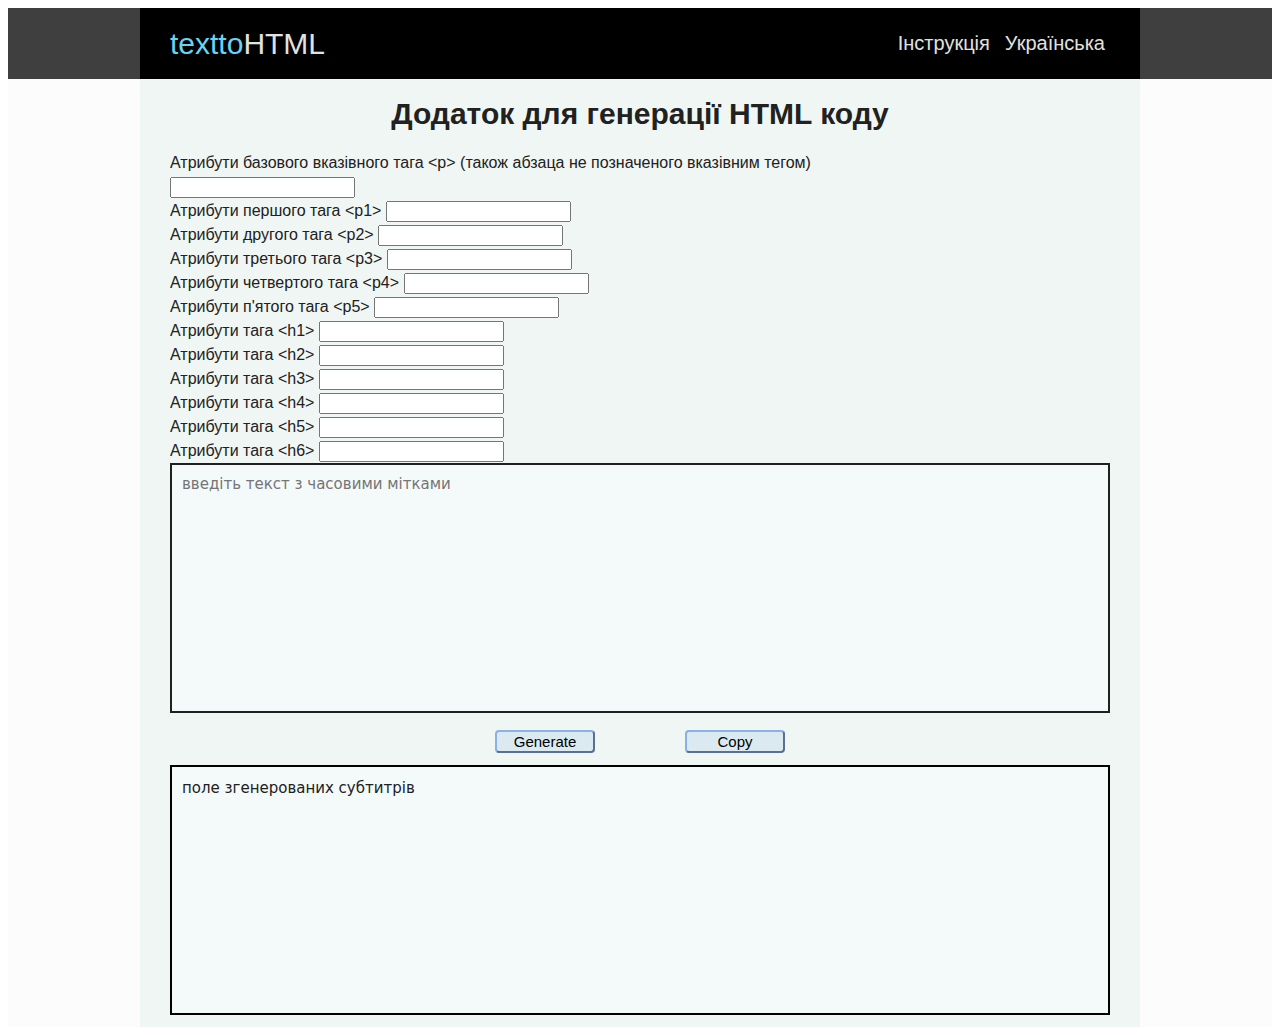
<file: index.html>
<!DOCTYPE html>
<html lang="uk">
<head>
    <meta charset="UTF-8">
    <meta name="viewport" content="width=device-width, initial-scale=1.0">
    <!-- <meta http-equiv="X-UA-Compatible" content="IE=edge"> -->
    <meta name="viewport" content="width=device-width, initial-scale=1.0">
    <link rel="stylesheet" href="./css/main.css">
    <title>Генератор субтитрів із тексту з часовими мітками</title>
</head>
<body>
    <header class="header">
        <div  class="container">
            <a href="./" class="logo link"><span class="logo-first">textto</span><span>HTML</span></a>
            <nav class="site-nav">
                <a href="./instruction.html" class="link site-nav__link">
                    <p class="site-nav__element">Інструкція</p>
                </a>
                <div class="site-nav__element language language-js"><span>Українська</span></div>
            </nav>
        </div>  
    </header>
    <main class="main">
        <div class="wrapper container">
            <h1 class="title">Додаток для генерації HTML коду</h1>
            <form class="form">
                <label for="tag-p-base">
                    <span>Атрибути базового вказівного тага &#60;p&#62; (також абзаца не позначеного вказівним тегом)</p> </span>
                    <input id="tag-p-base" type="text" name="tag-p-base" />
                </label>
                <label for="tag-p-first">
                    <span>Атрибути першого тага &#60;p1&#62;</span>
                    <input id="tag-p-first" type="text" name="tag-p-first" />
                </label>
                <label for="tag-p-second">
                    <span>Атрибути другого тага &#60;p2&#62;</span>
                    <input id="tag-p-second" type="text" name="tag-p-second" />
                </label>
                <label for="tag-p-third">
                    <span>Атрибути третього тага &#60;p3&#62;</span>
                    <input id="tag-p-third" type="text" name="tag-p-third" />
                </label>
                <label for="tag-p-third">
                    <span>Атрибути четвертого тага &#60;p4&#62;</span>
                    <input id="tag-p-fourth" type="text" name="tag-p-fourth" />
                </label>
                <label for="tag-p-third">
                    <span>Атрибути п'ятого тага &#60;p5&#62;</span>
                    <input id="tag-p-fifth" type="text" name="tag-p-fifth" />
                </label>
                <label for="tag-h-first">
                    <span>Атрибути тага &#60;h1&#62;</span>
                    <input id="tag-h-first" type="text" name="tag-h-first" />
                </label>
                <label for="tag-h-second">
                    <span>Атрибути тага &#60;h2&#62;</span>
                    <input id="tag-h-second" type="text" name="tag-h-second" />
                </label>
                <label for="tag-h-third">
                    <span>Атрибути тага &#60;h3&#62;</span>
                    <input id="tag-h-third" type="text" name="tag-h-third" />
                </label>
                <label for="tag-h-third">
                    <span>Атрибути тага &#60;h4&#62;</span>
                    <input id="tag-h-fourth" type="text" name="tag-h-fourth" />
                </label>
                <label for="tag-h-third">
                    <span>Атрибути тага &#60;h5&#62;</span>
                    <input id="tag-h-fifth" type="text" name="tag-h-fifth" />
                </label>
                <label for="tag-h-sixth">
                    <span>Атрибути тага &#60;h6&#62;</span>
                    <input id="tag-h-sixth" type="text" name="tag-h-sixth" />
                </label>
                <textarea placeholder="введіть текст з часовими мітками" cols="30" rows="10"
                    class="textarea-input js-textarea-input"></textarea>
                <!-- <div class="form__method-wrapper">
                    <p class="form__format-description js-method-description">Оберіть формат субтитрів:</p>
                    <div class="form__choice-wrapper">
                    
                        <label class="form__format-choice  sbv">
                            SBV
                            <input type="radio" name="format" checked class="js-choose-sbv-format">
                        </label>
                        <label class="form__format-choice  srt">
                            SRT
                            <input type="radio" name="format" class="js-choose-srt-format">
                        </label>
                    </div>
                </div> -->
                <div class="form__button-choice">
                    <div class="form__button-wrapper">
                        <button type="button" class="form__button js-button-start">
                            Generate
                        </button>
                    </div>
                    <div class="form__button-wrapper">
                        <button type="button" class="form__button js-button-copy">
                            Copy
                        </button>
                    </div>
                </div>
            </form>
            <div class="textarea-output js-textarea-output">поле згенерованих субтитрів</div>
        </div>
    </main>
 
    <script src="parser.js" type="module"></script>
</body>
</html>
</file>
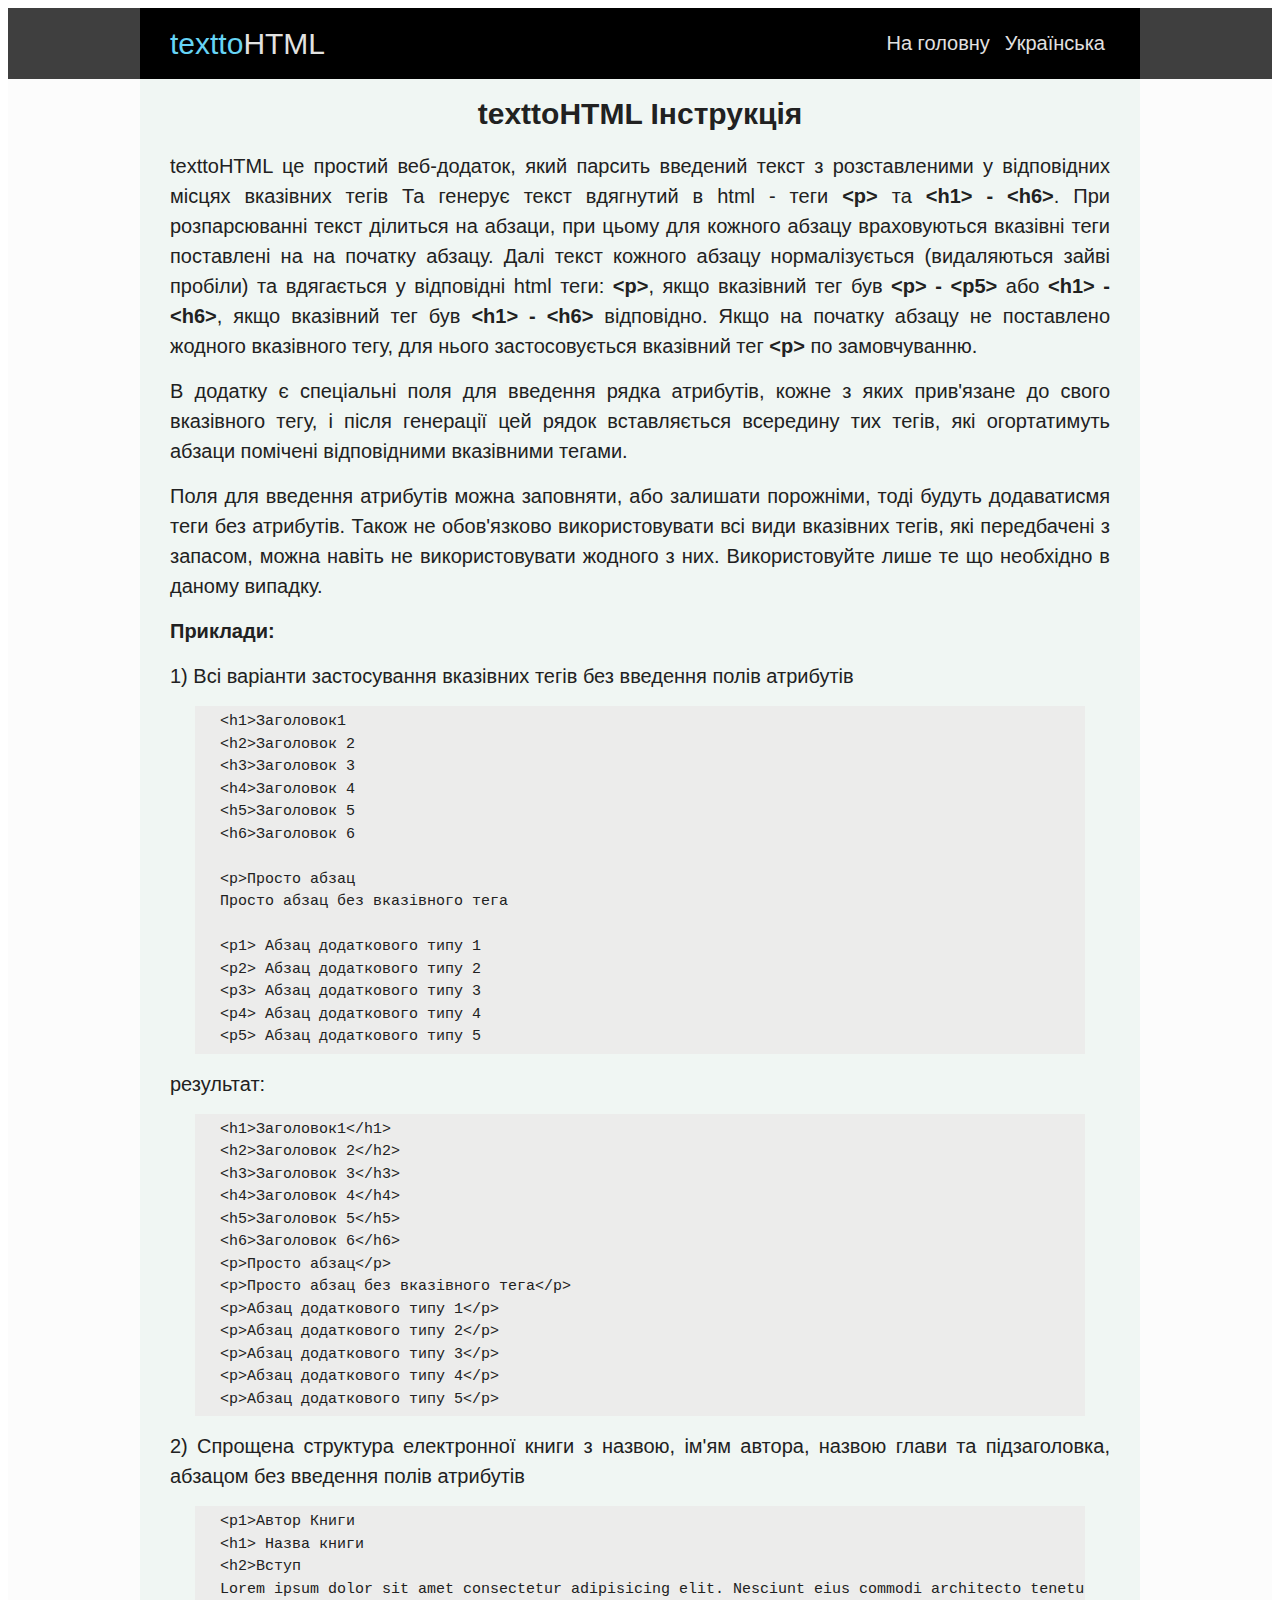
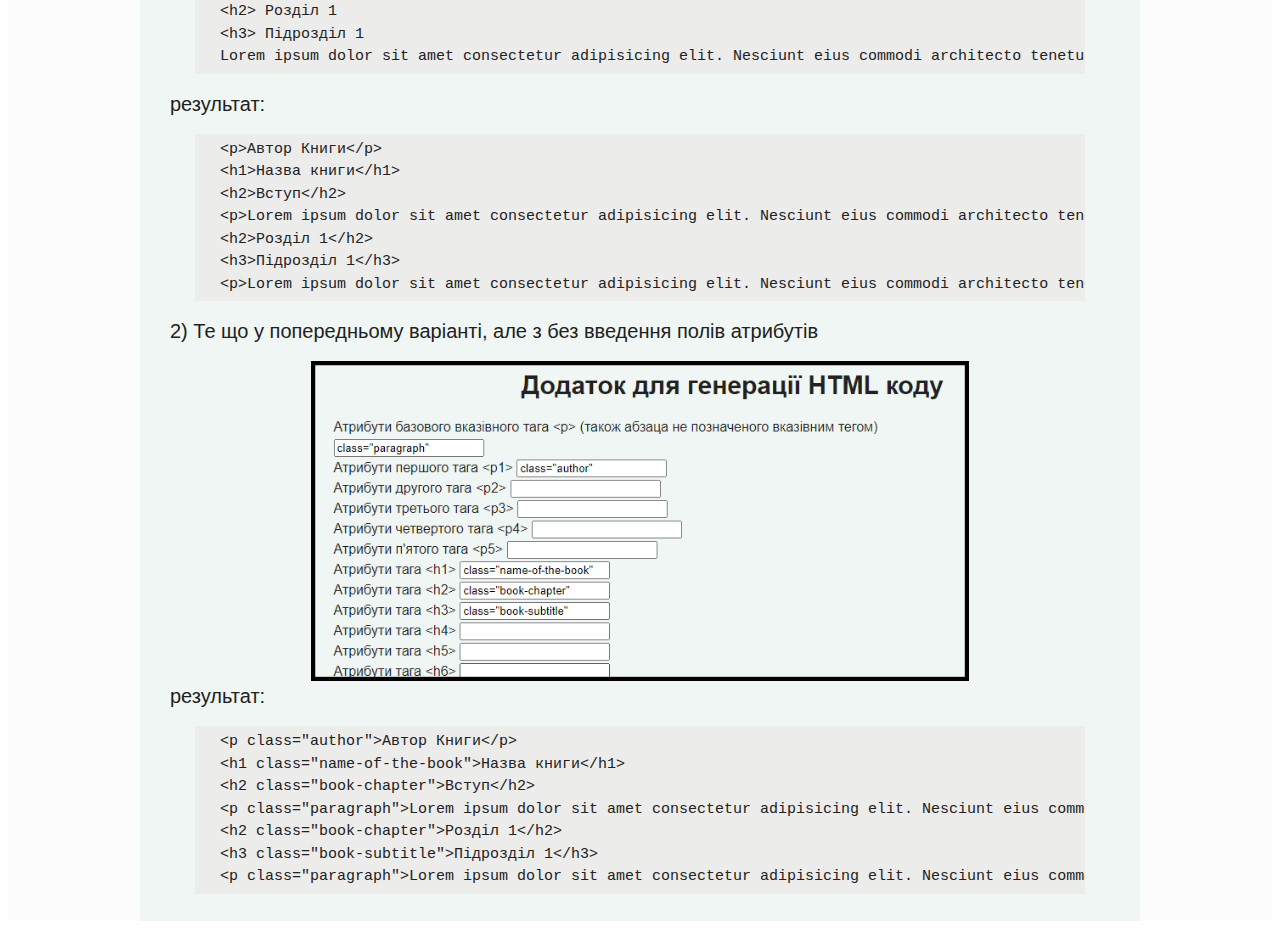
<file: instruction.html>
<!DOCTYPE html>
<html lang="uk">

<head>
    <meta charset="UTF-8">
    <meta name="viewport" content="width=device-width, initial-scale=1.0">
    <!-- <meta http-equiv="X-UA-Compatible" content="IE=edge"> -->
    <meta name="viewport" content="width=device-width, initial-scale=1.0">
    <link rel="stylesheet" href="./css/main.css">
    <title>Парсер тексту в HTML - Інструкція</title>
</head>

<body>
    <header class="header">
        <div class="container">
            <a href="./" class="logo link"><span class="logo-first">textto</span><span>HTML</span></a>
            <nav class="site-nav">
                <a href="./" class="link site-nav__link" rel="noreferrer noopener">
                    <p class="site-nav__element">На головну</p>
                </a>
                <div class="site-nav__element language language-js"><span>Українська</span></div>
            </nav>
        </div>
    </header>
    <main class="main">
        <div class="wrapper container">
            <h1 class="title">texttoHTML Інструкція</h1>
            <p class="description">
                texttoHTML це простий веб-додаток, який парсить введений текст з розставленими у відповідних місцях вказівних тегів Та генерує текст вдягнутий в html - теги <b>&#60;p&#62;</b> та <b>&#60;h1&#62; - &#60;h6&#62;</b>.
                При розпарсюванні текст ділиться на абзаци, при цьому для кожного абзацу враховуються вказівні теги поставлені на на початку абзацу. Далі текст кожного абзацу нормалізується (видаляються зайві пробіли) та вдягається у відповідні html теги: <b>&#60;p&#62;</b>, якщо вказівний тег був <b>&#60;p&#62; - &#60;p5&#62;</b> або <b>&#60;h1&#62; - &#60;h6&#62;</b>, якщо вказівний тег був <b>&#60;h1&#62; - &#60;h6&#62;</b> відповідно. 
                Якщо на початку абзацу не поставлено жодного вказівного тегу, для нього застосовується вказівний тег <b>&#60;p&#62;</b> по замовчуванню.
            </p>
            <p class="description">
                В додатку є спеціальні поля для введення рядка атрибутів, кожне з яких прив'язане до свого вказівного тегу, і після генерації цей рядок вставляється всередину тих тегів, які огортатимуть абзаци помічені відповідними вказівними тегами.
            </p>
            <p class="description"> Поля для введення атрибутів можна заповняти, або залишати порожніми, тоді будуть додаватисмя теги без атрибутів. Також
            не обов'язково використовувати всі види вказівних тегів, які передбачені з запасом, можна навіть не використовувати
            жодного з них. Використовуйте лише те що необхідно в даному випадку.</p>
            <p class="description">
                <b>Приклади:</b>
            </p>
            <p class="description">
                1&#41; Всі варіанти застосування вказівних тегів без введення полів атрибутів
            </p>
            <pre class="description-box"><code>&#60;h1&#62;Заголовок1
&#60;h2&#62;Заголовок 2
&#60;h3&#62;Заголовок 3
&#60;h4&#62;Заголовок 4
&#60;h5&#62;Заголовок 5
&#60;h6&#62;Заголовок 6

&#60;p&#62;Просто абзац
Просто абзац без вказівного тега

&#60;p1&#62; Абзац додаткового типу 1
&#60;p2&#62; Абзац додаткового типу 2
&#60;p3&#62; Абзац додаткового типу 3
&#60;p4&#62; Абзац додаткового типу 4
&#60;p5&#62; Абзац додаткового типу 5</code></pre>
            <p class="description">
                результат:
            </p>
            <pre class="description-box">&#60;h1&#62;Заголовок1&#60;/h1&#62;
&#60;h2&#62;Заголовок 2&#60;/h2&#62;
&#60;h3&#62;Заголовок 3&#60;/h3&#62;
&#60;h4&#62;Заголовок 4&#60;/h4&#62;
&#60;h5&#62;Заголовок 5&#60;/h5&#62;
&#60;h6&#62;Заголовок 6&#60;/h6&#62;
&#60;p&#62;Просто абзац&#60;/p&#62;
&#60;p&#62;Просто абзац без вказівного тега&#60;/p&#62;
&#60;p&#62;Абзац додаткового типу 1&#60;/p&#62;
&#60;p&#62;Абзац додаткового типу 2&#60;/p&#62;
&#60;p&#62;Абзац додаткового типу 3&#60;/p&#62;
&#60;p&#62;Абзац додаткового типу 4&#60;/p&#62;
&#60;p&#62;Абзац додаткового типу 5&#60;/p&#62;</code></pre>
            </p>
            <p class="description">
                2&#41; Спрощена структура електронної книги з назвою, ім'ям автора, назвою глави та підзаголовка, абзацом без введення полів атрибутів
            </p>
<pre class="description-box"><code>&#60;p1&#62;Автор Книги
&#60;h1&#62; Назва книги
&#60;h2&#62;Вступ
Lorem ipsum dolor sit amet consectetur adipisicing elit. Nesciunt eius commodi architecto tenetur nulla saepe voluptas fuga fugit velit provident!
&#60;h2&#62; Розділ 1
&#60;h3&#62; Підрозділ 1
Lorem ipsum dolor sit amet consectetur adipisicing elit. Nesciunt eius commodi architecto tenetur nulla saepe voluptas fuga fugit velit provident!</code></pre>
            <p class="description">
                результат:
            </p>
<pre class="description-box"><code>&#60;p&#62;Автор Книги&#60;/p&#62;
&#60;h1&#62;Назва книги&#60;/h1&#62;
&#60;h2&#62;Вступ&#60;/h2&#62;
&#60;p&#62;Lorem ipsum dolor sit amet consectetur adipisicing elit. Nesciunt eius commodi architecto tenetur nulla saepe voluptas fuga fugit velit provident!&#60;/p&#62;
&#60;h2&#62;Розділ 1&#60;/h2&#62;
&#60;h3&#62;Підрозділ 1&#60;/h3&#62;
&#60;p&#62;Lorem ipsum dolor sit amet consectetur adipisicing elit. Nesciunt eius commodi architecto tenetur nulla saepe voluptas fuga fugit velit provident!&#60;/p&#62;</code></pre>
            <p class="description">
                2&#41; Те що у попередньому варіанті, але з без введення полів атрибутів<div class=""></div>
            </p>
            <img src="./screan-first.png" alt="Скрін з заповненими полями для атрибутів">
            <p class="description">
                результат:
            </p>
<pre class="description-box"><code>&#60;p class="author"&#62;Автор Книги&#60;/p&#62;
&#60;h1 class="name-of-the-book"&#62;Назва книги&#60;/h1&#62;
&#60;h2 class="book-сhapter"&#62;Вступ&#60;/h2&#62;
&#60;p class="paragraph"&#62;Lorem ipsum dolor sit amet consectetur adipisicing elit. Nesciunt eius commodi architecto tenetur nulla saepe voluptas fuga fugit velit provident!&#60;/p&#62;
&#60;h2 class="book-сhapter"&#62;Розділ 1&#60;/h2&#62;
&#60;h3 class="book-subtitle"&#62;Підрозділ 1&#60;/h3&#62;
&#60;p class="paragraph"&#62;Lorem ipsum dolor sit amet consectetur adipisicing elit. Nesciunt eius commodi architecto tenetur nulla saepe voluptas fuga fugit velit provident!&#60;/p&#62;</code></pre>
        </div>
    </main>
</body>

</html>
</file>
<file: css/main.css>
/*===================== General parameters =====================*/
* {
  box-sizing: border-box;
}

body {
  font-family: sans-serif;
  color: #212121;
  line-height: 1.5;
}

/* img {
  display: block;
  max-width: 100%;
} */

h1,
h2,
h3,
h4,
h5,
h6 {
  margin: 0;
}

p {
  margin: 0;
}

img {
  display: block;
  max-width: 70%;
  height: auto;
  margin: 0 auto;
}

.link {
  text-decoration: none;
}

.main {
  background-color: #fcfcfc;
}

.container {
  width: 100%;
  padding-left:15px;
  padding-right: 15px;
}

/*===================== General parameters END =====================*/

/*===================== HEADER =====================*/

.header {
  background-color: #3f3f3f;
}

.header .container {
  display: flex;
  padding-top: 13px;
  padding-bottom: 13px;
  background-color: #000000;
}

/*logo*/
.logo {
  color: #e2e2e1;
  font-size: 20px;
  margin: auto 0;
}

.logo-first {
  color: #66d4f5;
}

/* Site - navigation */
.site-nav {
  margin-left: auto;
}

.site-nav__element {
  color: #e2e1e1;

  padding: 3px 5px 0 5px;
  width: auto;
  height: 30px;
}

.site-nav__element:hover,
.site-nav__element:active {
  background-color: #616161;
}

.language {
  cursor: pointer;
}

/*===================== HEADER END =====================*/

/*===================== MAIN =====================*/


.wrapper {
  background-color: #f0f6f3;
  /* background-color: #fcfcfc; */
    padding-top: 12px;
    padding-bottom: 12px;
}

/*===================== MAIN END =====================*/

/*===================== MAIN FORM =====================*/
/* .method-description {
  font-size: 13px;
} */

.form {
  display: flex;
  flex-direction: column;
  width: 100%;
  margin: 0 auto;
}

.form__method-wrapper {
  display: flex;
  flex-direction: column;
}

.form__choice-wrapper {
  display: flex;
  margin: 0 auto;
}

.form__format-choice:not(:first-child) {
  margin-left: 15px;
}


.textarea-input {
  font-family: system-ui;
  font-size: 15px;
  background-color: #f4fafa;
  border: 2px solid #202020;
  margin-bottom: 5px;
  padding: 10px;
  height: 150px;
  resize: none;
}

.textarea-output {
  font-family: system-ui;
  font-size: 15px;
  width: 100%;
  height: 150px;
  background-color: #f4fafa;
  border: 2px solid #000000;
  margin: 0 auto;
  padding: 10px;
  white-space: pre-wrap;
  overflow: auto;
}

.form__button {
  width: 100px;
  outline: none;
  background-color: #dbeaf0;
  border-color: #8bb0e7;
  border-radius: 4px;
  font-size: 15px;
  max-width: 130px;
  margin: 7px auto 9px auto;
}

/* .form__button-choice {
  jhb
} */
.form__button:hover,
.form__button:focus {
  border-color: #dbd9d9;
  background-color: #748e92;
  color: #ffffff;
}


.form__button:active {
  background-color: #eb8b1e;
}
/*===================== MAIN FORM END =====================*/

/*===================== TEXT COMPONENTS =====================*/

.title {
  font-size: 15px;
  margin-bottom: 10px;
  text-align: center;
}

.description {
  font-size: 12px;
  margin-bottom: 15px;
  /* margin-bottom: 12px; */
  text-align: justify;
}

.description-box {
  background-color: #ececeb;
  /* margin: 0 25px 15px 25px; */
  padding: 5px 25px;
  width: auto;
  overflow: auto;
}

/*===================== TEXT COMPONENTS END =====================*/




@media screen and (min-width: 340px) {
  .container {
      padding-left: 20px;
      padding-right: 20px;
    }

  .logo {
    font-size: 24px;
  }

  .form__button-choice {
    display: flex;
    justify-content: space-around;
    margin: 0 auto;
    width: 240px;
  }


  .form__button {
    margin: 12px 0;
  }
    /* .form__button:not(:last-child) {
      margin-right: 10px;
    } */
  .title {
    font-size: 18px;
    /* margin-top: 15px; */
    margin-bottom: 15px;
  }
  .description {
    font-size: 15px;
    /* margin-bottom: 3px; */
  }
}

@media screen and (max-width: 399px) {
  /* .header {
    padding: 5px 15px;
  } */
  .form__format-description {
    font-size: 13px;
  }
  .form__button {
    display: flex;
  }
  .form__button-wrapper {
    display: flex;
    margin: 0 auto;
  }
  .site-nav__element {
    font-size: 14px;
  }
}

@media screen and (min-width: 400px) {
  .site-nav {
      display: flex;
      margin-top: 4px;
    }
  .site-nav__element:not(:first-child) {
    margin-left: 5px;
  }
  .form__format-description {
    padding: 5px;
  }
}

@media screen and (min-width: 500px) {
  .container {
      padding-left: 30px;
      padding-right: 30px;
    }

  .site-nav {
    display: flex;
  }

  .form__method-wrapper {
    flex-direction: row;
  }

  .form__choice-wrapper {
    margin: 0 auto 0 25px;
  }

  .form__button-choice {

    /* margin: 0 auto; */
    width: 380px;
  }

  .textarea-input,
  .textarea-output {
    height: 200px;
  }

  .form__button {
    margin: 12px 0;
  }

  /* .form__button:not(:last-child) {
      margin-right: 10px;
    } */
  .title {
    font-size: 20px;
    /* margin-bottom: 15px; */
  }

  .description {
    font-size: 15px;
    /* margin-bottom: 15px; */
  }
}

@media screen and (min-width: 642px) and (max-width: 689px) {
  .form__choice-wrapper {
    margin-left: auto;
    margin-right: calc((100vw / 2) - 105px);
  }
  
}

@media screen and (min-width: 690px) {
  .container {
      width: 690px;
      margin: 0 auto;
  }
  .title {
    font-size: 25px;
    /* margin-bottom: 15px; */
  }
  .description-box {
    margin: 0 25px 15px 25px;
  }
  .textarea-input,
  .textarea-output {
    height: 250px;
  }
  .form__choice-wrapper {
    margin-left: auto;
    margin-right: calc((100vw / 2) - 105px - ((100vw - 690px)/2));
  }
}

@media screen and (min-width: 775px){
  .container {
    width: 776px;
  }
  .form__choice-wrapper {
    /* margin-left: auto; */
    margin-right: calc((100vw / 2) - 105px - ((100vw - 775px)/2));
  }
}

@media screen and (min-width: 1000px) {
  /* .wrapper {
      padding: 30px 0;
    } */
  .container {
    width: 1000px;
  }
  .form__choice-wrapper {
    /* margin-left: auto; */
    margin-right: calc((100vw / 2) - 105px - ((100vw - 999px)/2));
  }
  .logo {
    font-size: 30px;
  }
  .title {
    font-size: 30px;
  }
  .description {
    font-size: 20px;
  }
  .description-box {
    font-size: 15px;
  }
  .site-nav__element {
    font-size: 20px;
  }
}





/* @media screen and (min-width: 357px) and (max-width: 483px) {} */
</file>
